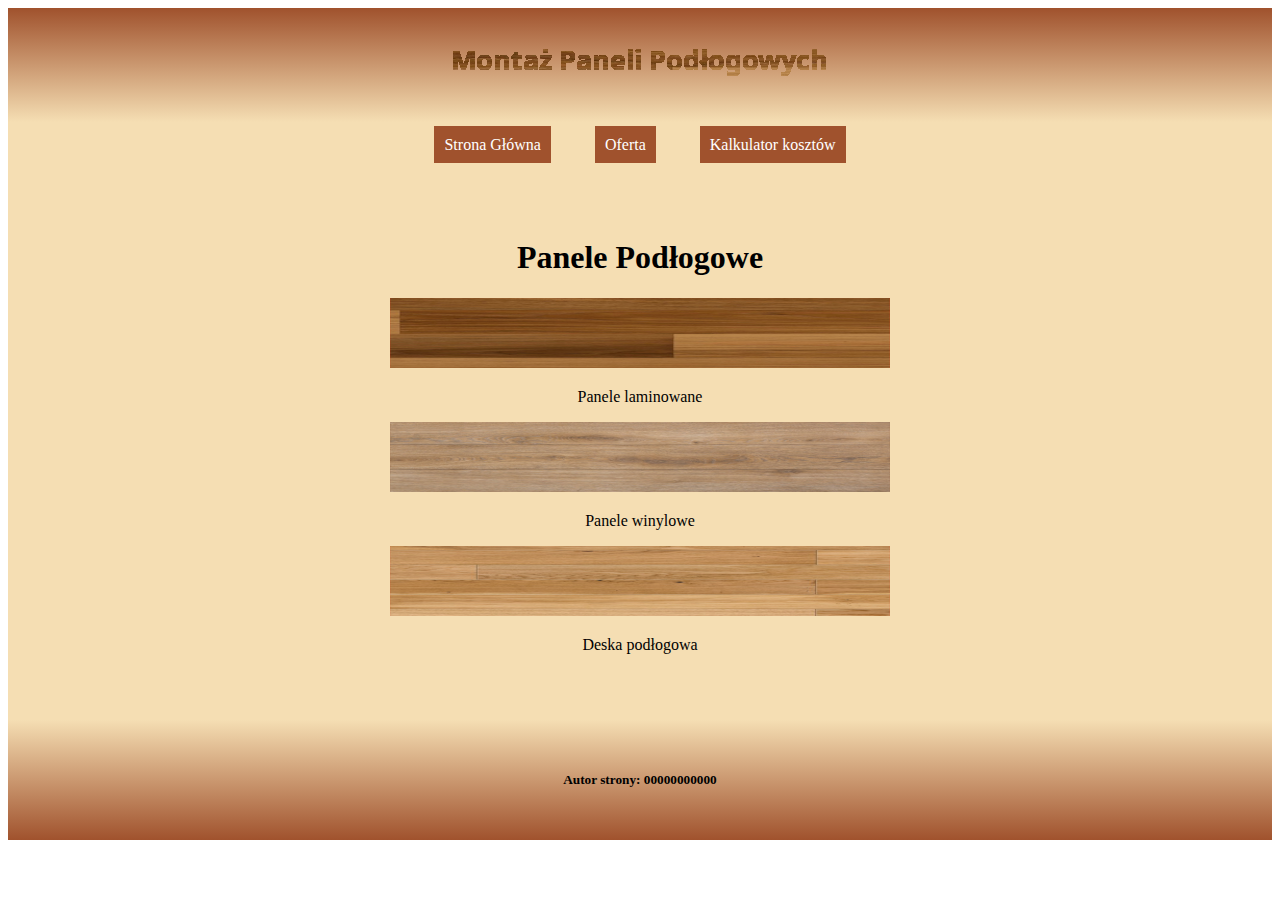
<file: index.html>
<!DOCTYPE html>
<html lang="pl">
<head>
    <meta charset="UTF-8">
    <meta name="viewport" content="width=device-width, initial-scale=1.0">
    <title>Montaż paneli podłogowych</title>
    <link rel="stylesheet" href="style.css" type="text/css"/>
</head>
<body>
    <header>
        <img src="montaz_paneli.png" alt="firma usługowa">
    </header>
    <nav>
        <a href="index.html">Strona Główna</a>
        <a href="oferta.html">Oferta</a>
        <a href="koszty.html">Kalkulator kosztów</a>
    </nav>
    <main>
        <h1>Panele Podłogowe</h1>
        <img src="laminowane.png" alt="laminowane">
        <p>Panele laminowane</p>
        <img src="winylowe.png" alt="Winylowe">
        <p>Panele winylowe</p>
        <img src="deska.png" alt="deska">
        <p>Deska podłogowa</p>
    </main>
    <footer>
        <h5>Autor strony: 00000000000</h5>
    </footer>
</body>
</html>
</file>
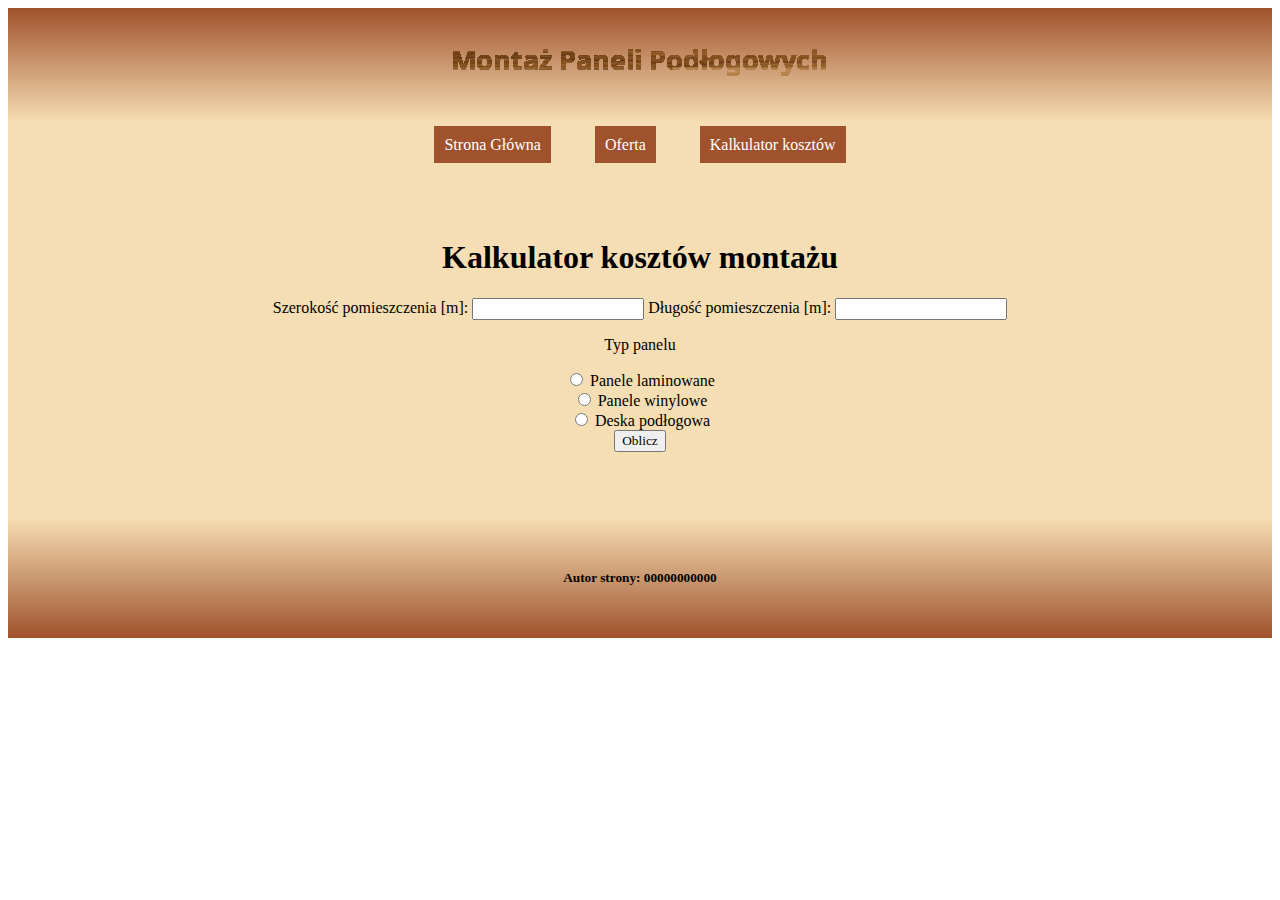
<file: koszty.html>
<!DOCTYPE html>
<html lang="pl">
<head>
    <meta charset="UTF-8">
    <meta name="viewport" content="width=device-width, initial-scale=1.0">
    <title>Montaż paneli podłogowych</title>
    <link rel="stylesheet" href="style.css" type="text/css"/>
    <script>
        function oblicz()
        {
            var cena = 0;
            var szerokosc = document.getElementById("szerokosc").value;
            var dlugosc = document.getElementById("dlugosc").value;
            const laminowane = document.getElementById("laminowane").checked;
            const winylowe = document.getElementById("winylowe").checked;
            const deska = document.getElementById("deska").checked;

            var pole = szerokosc*dlugosc;

            if (laminowane) cena += 12;
            if (winylowe) cena += 14;
            if (deska) cena += 18;

            var kwota = cena*pole;

            if (szerokosc>0 && dlugosc>0 && laminowane || szerokosc>0 && dlugosc>0 && winylowe || szerokosc>0 && dlugosc>0 && deska)
            {
                document.getElementById("wynik").innerHTML="Pole powierzchni pomieszczenia: "+pole+", koszt montażu "+kwota;
            }
            else
            {
                document.getElementById("wynik").innerHTML="Wprowadź poprawne dane.";
            }
        }
    </script>
</head>
<body>
    <header>
        <img src="montaz_paneli.png" alt="firma usługowa">
    </header>
    <nav>
        <a href="index.html">Strona Główna</a>
        <a href="oferta.html">Oferta</a>
        <a href="koszty.html">Kalkulator kosztów</a>
    </nav>
    <main>
        <h1>Kalkulator kosztów montażu</h1>
        <label for="szerokosc">Szerokość pomieszczenia [m]:</label>
        <input type="number" id="szerokosc">
        <label for="dlugosc">Długość pomieszczenia [m]:</label>
        <input type="number" id="dlugosc">
        <p>Typ panelu</p>
        <input type="radio" id="laminowane" name="panel">
        <label for="laminowane">Panele laminowane</label>
        <br>
        <input type="radio" id="winylowe" name="panel">
        <label for="winylowe">Panele winylowe</label>
        <br>
        <input type="radio" id="deska" name="panel">
        <label for="deska">Deska podłogowa</label>
        <br>
        <input type="button" value="Oblicz" onclick="oblicz()">
        <p id="wynik"></p>
    </main>
    <footer>
        <h5>Autor strony: 00000000000</h5>
    </footer>
</body>
</html>
</file>
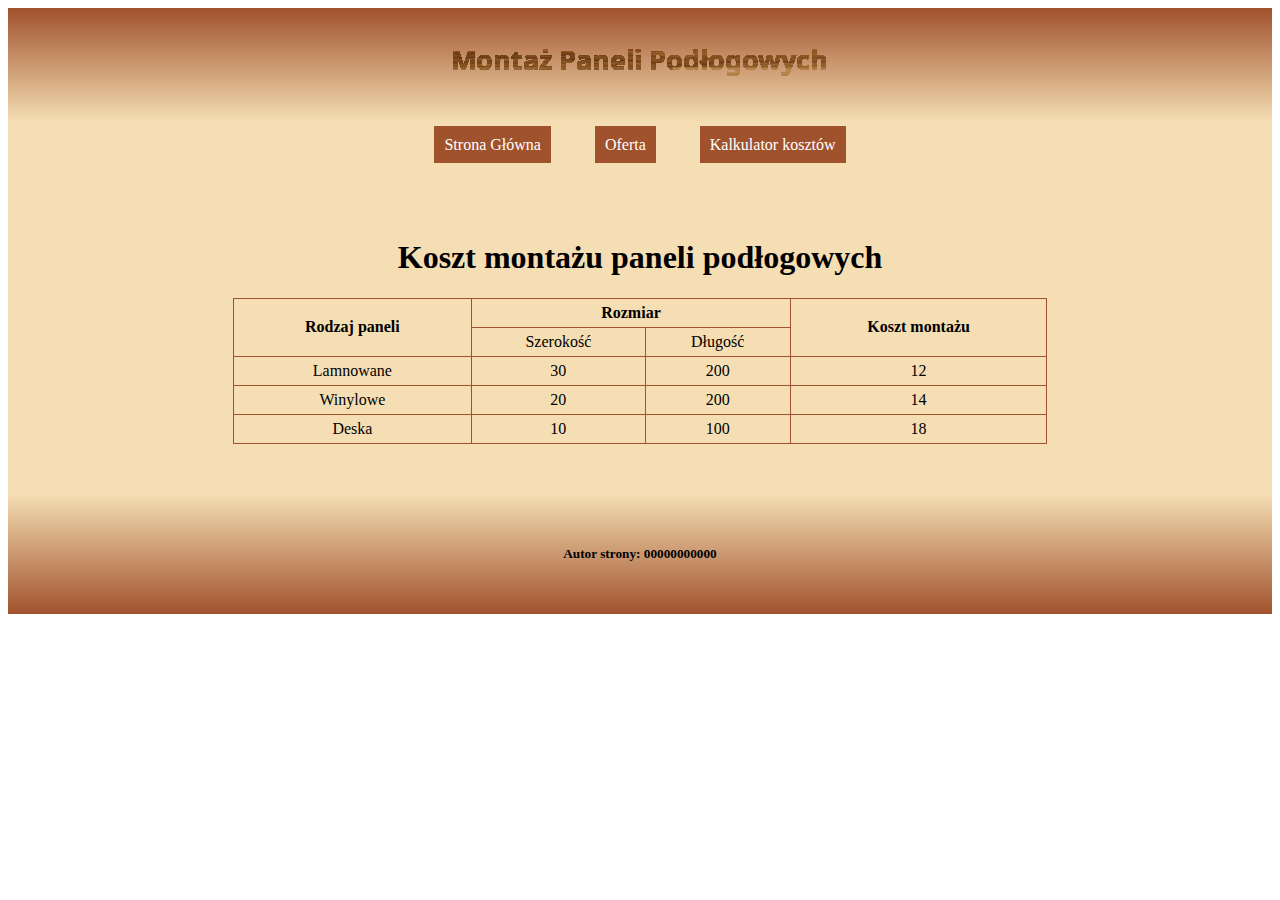
<file: oferta.html>
<!DOCTYPE html>
<html lang="pl">
<head>
    <meta charset="UTF-8">
    <meta name="viewport" content="width=device-width, initial-scale=1.0">
    <title>Montaż paneli podłogowych</title>
    <link rel="stylesheet" href="style.css" type="text/css"/>
</head>
<body>
    <header>
        <img src="montaz_paneli.png" alt="firma usługowa">
    </header>
    <nav>
        <a href="index.html">Strona Główna</a>
        <a href="oferta.html">Oferta</a>
        <a href="koszty.html">Kalkulator kosztów</a>
    </nav>
    <main>
        <h1>Koszt montażu paneli podłogowych</h1>
        <table>
            <tr>
                <th rowspan="2">Rodzaj paneli</th>
                <th colspan="2">Rozmiar</th>
                <th rowspan="2">Koszt montażu</th>
            </tr>
            <tr>
                <td>Szerokość</td>
                <td>Długość</td>
            </tr>
            <tr>
                <td>Lamnowane</td>
                <td>30</td>
                <td>200</td>
                <td>12</td>
            </tr>
            <tr>
                <td>Winylowe</td>
                <td>20</td>
                <td>200</td>
                <td>14</td>
            </tr>
            <tr>
                <td>Deska</td>
                <td>10</td>
                <td>100</td>
                <td>18</td>
            </tr>
        </table>
    </main>
    <footer>
        <h5>Autor strony: 00000000000</h5>
    </footer>
</body>
</html>
</file>
<file: style.css>
*{
    font-family: Georgia;
}

body{
    text-align: center;
}

header{
    padding: 30px;
    background-image: linear-gradient(#A0522D, #F5DEB3);
}

nav{
    background-color: wheat;
    padding: 14px;
}

main{
    background-color: wheat;
    padding: 50px;
}

footer{
    padding: 30px;
    background-image: linear-gradient(#F5DEB3, #A0522D);
}

a{
    background-color: sienna;
    color: white;
    font: bold;
    text-decoration: none;
    padding: 10px;
    margin: 20px;
}

a:hover{
    text-decoration: underline;
}

table, th, td{
    border: 1px solid sienna;
    border-collapse: collapse;
}

table{
    width: 70%;
    margin: auto;
}

th, td{
    padding: 5px;
}
</file>
